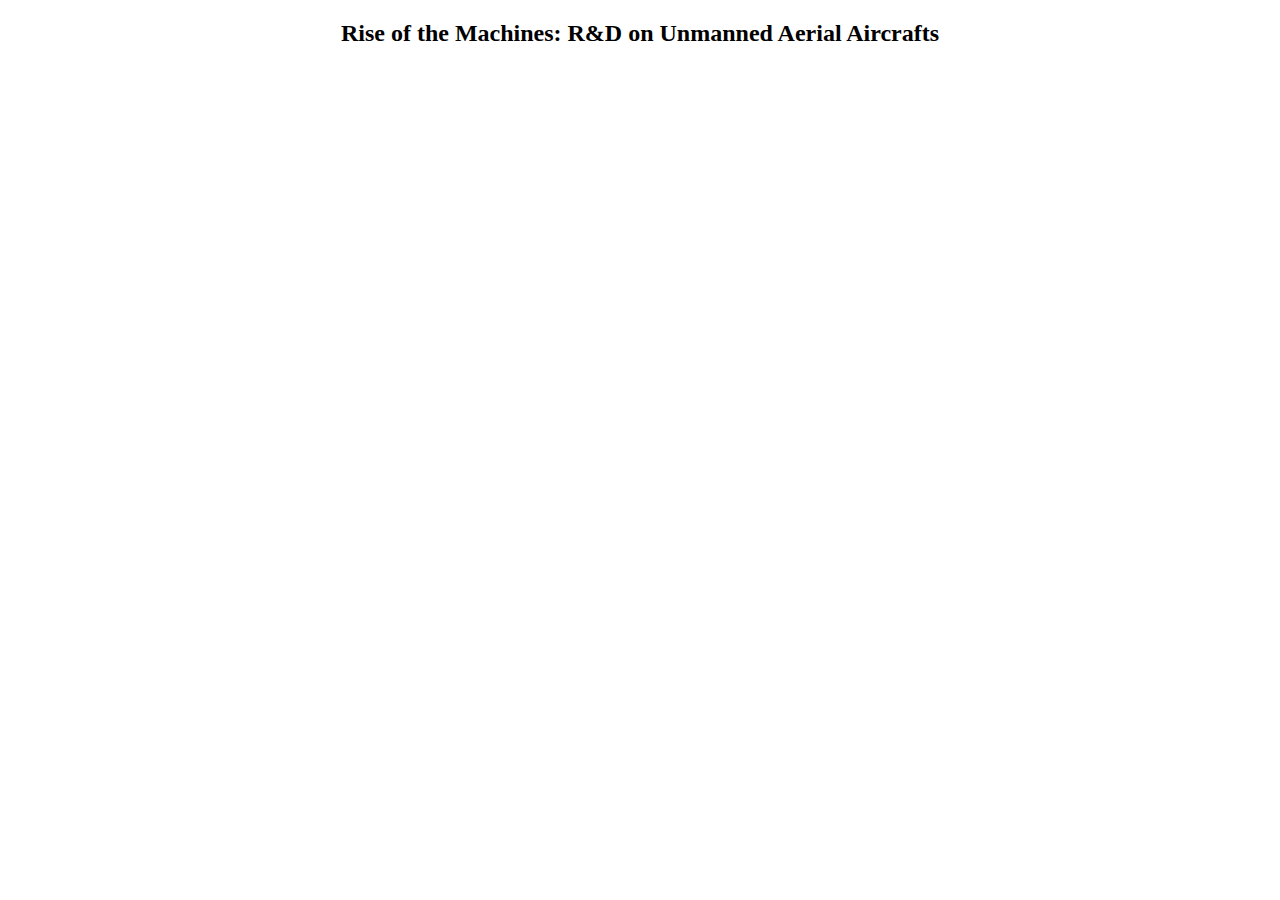
<file: mini_project/index.html>
<!DOCTYPE html>
<html>
  <head>
    <meta charset="utf-8">
    <link href="main.css" rel="stylesheet">
    <script src="http://d3js.org/d3.v3.min.js"></script>
    <script src="http://dimplejs.org/dist/dimple.v2.0.0.min.js"></script>
  </head>
  <body>
    <h2> Rise of the Machines: R&D on Unmanned Aerial Aircrafts</h2>
    <script src="index.js"></script>
  </body>
</html>
</file>
<file: mini_project/main.css>
h2 {
	text-align: center;
   }
</file>
